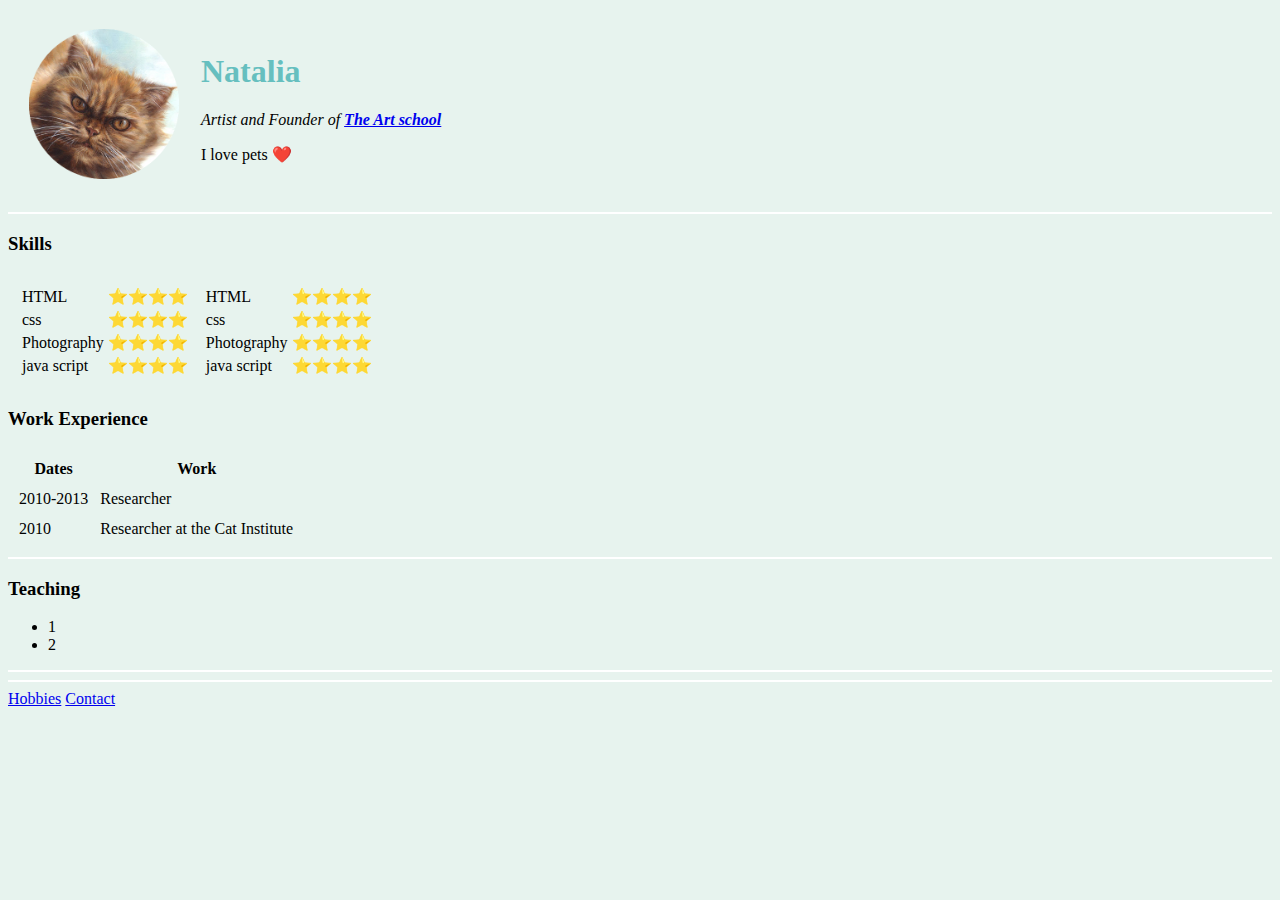
<file: index.html>
<!DOCTYPE html>
<html lang="en" dir="ltr">

<head>
  <meta charset="utf-8">
  <title>My Website</title>

  <link rel="stylesheet" href="externalcss/styles.css">
  
</head>

<body>
  <table cellspacing="20">
    <tr>
      <td><img src="image/cat2.png" width="150px" height="150px" alt="profile picture"></td>
      <td>
        <h1>Natalia</h1>
        <p><em>Artist and Founder of <strong> <a
                href="https://hello.fullsail.edu/art_design_4ar?mncid=9651&mnckeyword=Art%20Schools&utm_campaign=ALL-ART&affiliatecode=EDU&step=input&agid=55199948830&gclid=CjwKCAjwldHsBRAoEiwAd0JybfIjOpTFltxdNy9HbrPxvTQ1Z-LUyaBBOQ5TxVRTgWBXU4kkYs4j2RoCSbEQAvD_BwE">The
                Art school</a> </strong></em></p>
        <p>I love pets ❤️ </p>
      </td>

    </tr>
  </table>

  <hr>



  <h3>Skills</h3>

  <table cellspacing='10'>
    <tr>
      <td>

        <table>
          <tr>
            <td>HTML</td>
            <td>⭐️⭐️⭐️⭐️</td>
          </tr>

          <tr>
            <td>css</td>
            <td>⭐️⭐️⭐️⭐️</td>

          </tr>

          <tr>
            <td>Photography</td>
            <td>⭐️⭐️⭐️⭐️</td>

          </tr>
          <tr>
            <td>java script</td>
            <td>⭐️⭐️⭐️⭐️</td>
          </tr>
        </table>

      </td>

      <td>
        <table>
          <tr>
            <td>HTML</td>
            <td>⭐️⭐️⭐️⭐️</td>
          </tr>

          <tr>
            <td>css</td>
            <td>⭐️⭐️⭐️⭐️</td>

          </tr>

          <tr>
            <td>Photography</td>
            <td>⭐️⭐️⭐️⭐️</td>

          </tr>
          <tr>
            <td>java script</td>
            <td>⭐️⭐️⭐️⭐️</td>
          </tr>
      </td>
    </tr>
  </table>

  </td>
  </table>




  <h3>Work Experience</h3>


  <table cellspacing='10'>
    <thead>
      <tr>
        <th>Dates</th>
        <th>Work</th>
      </tr>
    </thead>
    <tbody>
      <tr>
        <td>2010-2013</td>
        <td>Researcher</td>
      </tr>
      <tr>
        <td>2010</td>
        <td>Researcher at the Cat Institute</td>

      </tr>
    </tbody>

    <tfoot>

    </tfoot>

  </table>


  <hr>

  <h3>Teaching</h3>
  <ul>
    <li>1</li>
    <li>2</li>

  </ul>

  <hr>

  <hr>
  <a href="hobbies.html">Hobbies</a>
  <a href="contact.html">Contact </a>


</body>

</html>
</file>
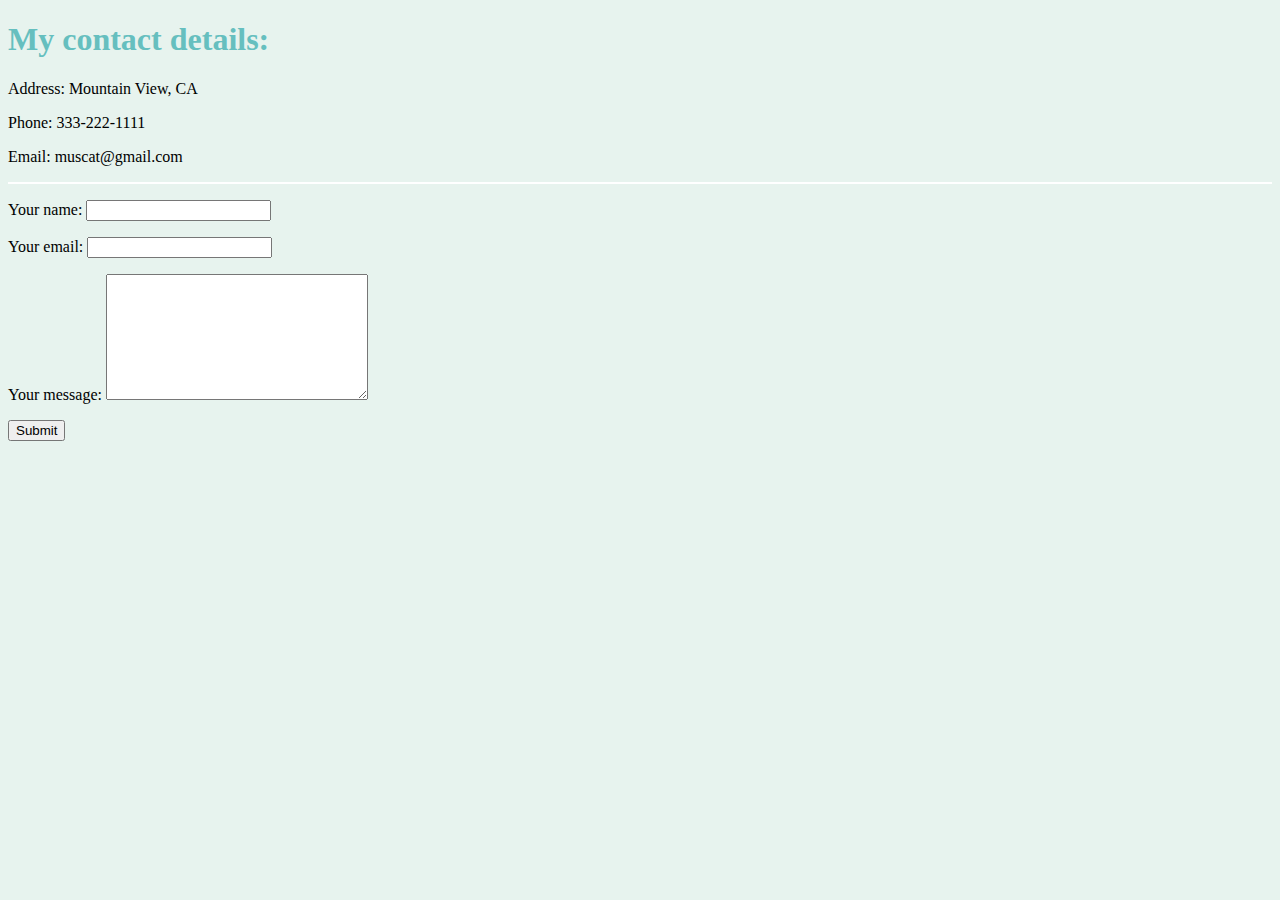
<file: contact.html>
<!DOCTYPE html>
<html lang="en" dir="ltr">
  <head>
    <meta charset="utf-8">
    <link rel="stylesheet" href="externalcss/styles.css">
    <title>Contact</title>
  </head>
  <body>
    <h1>My contact details:</h1>
    <p>Address: Mountain View, CA</p>
    <p>Phone: 333-222-1111</p>
    <p>Email: muscat@gmail.com</p>

<hr>

<form action="mailto:" method="post" enctype="text/plain">
<p>
  <label>Your name:</label>
  <input type="text" name="" value=""><br>
</p>
  <label>Your email:</label>
  <input type= "email" name="yourEmail" value=""><br>
  <p>
  <label>Your message:</label>
  <textarea name="YourMessage" rows="8" cols="30"></textarea> <br>
</p>
<p>
  <input type="submit" name=""><br>
</p>

</form>

  </body>
</html>
</file>
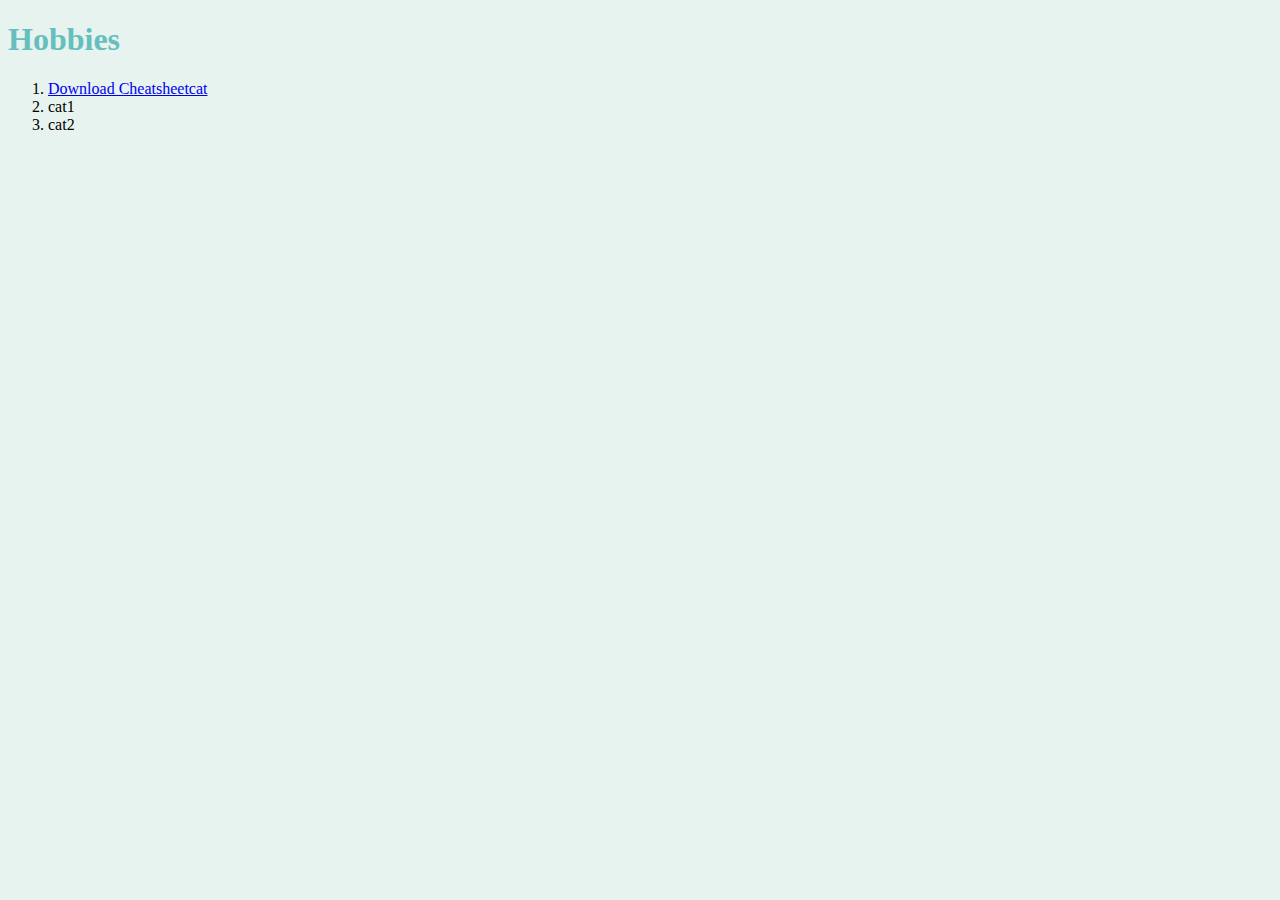
<file: hobbies.html>
<!DOCTYPE html>
<html lang="en" dir="ltr">
  <head>
    <meta charset="utf-8">
    <title>Hobbies</title>
    <link rel="stylesheet" href="externalcss/styles.css">
  </head>
  <body>
    <h1>Hobbies</h1>
      <ol>
        <li><a href="https://web.stanford.edu/group/csp/cs21/htmlcheatsheet.pdf" download>Download Cheatsheetcat </a></li>
        <li>cat1</li>
        <li>cat2</li>
      </ol>
  </body>
</html>
</file>
<file: externalcss/styles.css>
body {

  background-color: #e7f3ee;

}

hr {
background-color: white;
border-style: none;
height: 2px;

}

h1 {
  color: #66bfbf;
}
</file>
